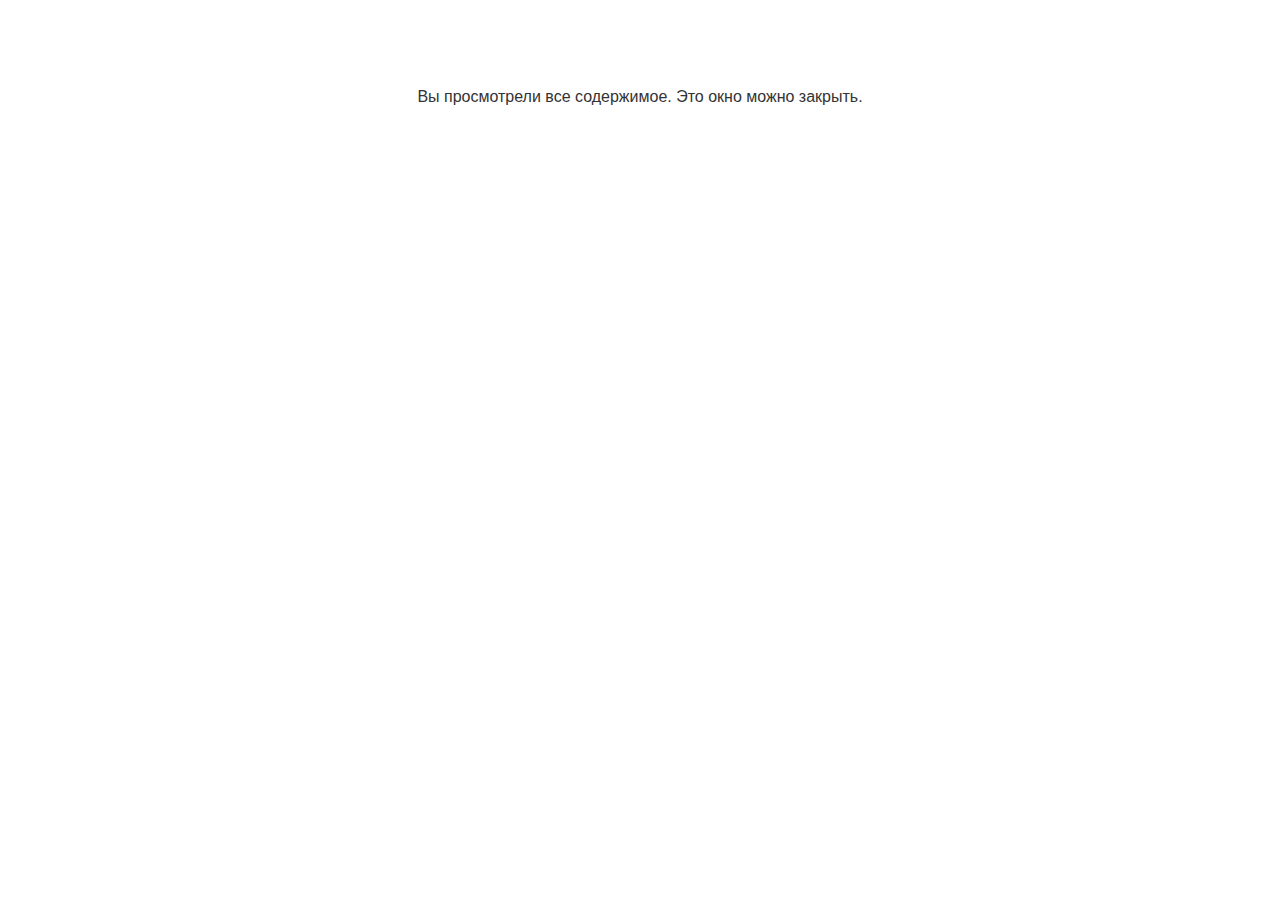
<file: lms/goodbye.html>
<!doctype html>
<html>
<body style="background-color: #ffffff;">

<p role="alert" style="color: #333333;font-family: Open Sans, articulate, tahoma, arial;font-size: medium;text-align: center;">
<br><br><br><br>
Вы просмотрели все содержимое. Это окно можно закрыть.
</p>

</body>
</html>
</file>
